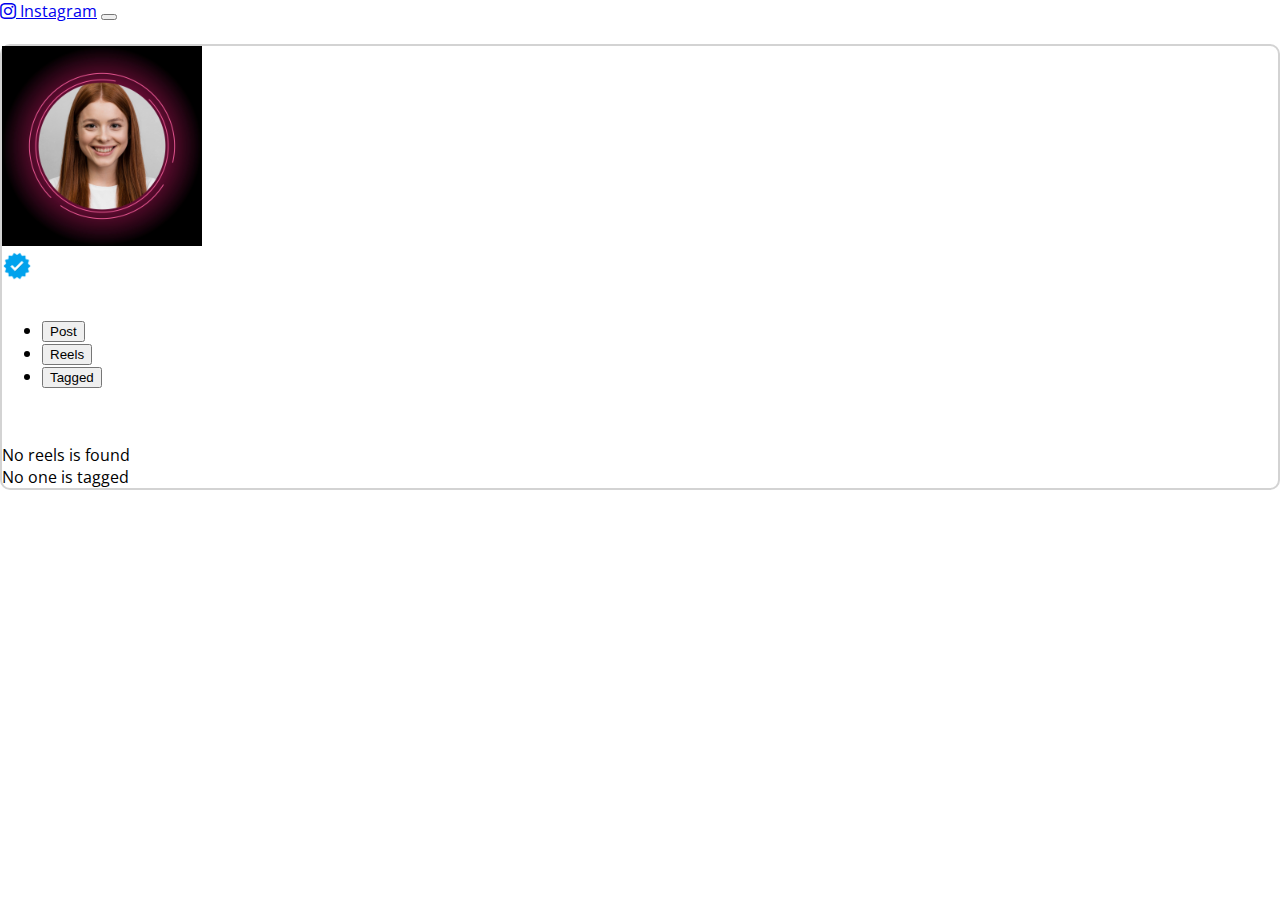
<file: index.html>
<!doctype html>
<html lang="en">

<head>
  <title>Instagram profile</title>
  <!-- Required meta tags -->
  <meta charset="utf-8">
  <meta name="viewport" content="width=device-width, initial-scale=1, shrink-to-fit=no">

  <!-- Bootstrap CSS v5.2.1 -->
  <link href="https://cdn.jsdelivr.net/npm/bootstrap@5.2.1/dist/css/bootstrap.min.css" rel="stylesheet"
    integrity="sha384-iYQeCzEYFbKjA/T2uDLTpkwGzCiq6soy8tYaI1GyVh/UjpbCx/TYkiZhlZB6+fzT" crossorigin="anonymous">
    <link rel="stylesheet" href="style.css">
    <link href="https://fonts.googleapis.com/css?family=Open+Sans" rel="stylesheet">
    <link rel="stylesheet" href="https://cdn.jsdelivr.net/npm/bootstrap-icons@1.11.1/font/bootstrap-icons.css">
</head>

<body>
    <nav class="navbar navbar-expand-sm navbar-light bg-light">
          <div class="container">
            <a class="navbar-brand" href="#"><i class="bi bi-instagram"></i> Instagram</a>
            <button class="navbar-toggler d-lg-none" type="button" data-bs-toggle="collapse" data-bs-target="#collapsibleNavId" aria-controls="collapsibleNavId"
                aria-expanded="false" aria-label="Toggle navigation">
                <span class="navbar-toggler-icon"></span>
            </button>
           
      </div>
    </nav>
    <br> 
    <div class="container  bd p-2"> 
    <div class="row  g-5  p-md-2" >
        <div class="col"> 
            <div class="row justify-content-center align-items-center">
                <div class="col"></div>
                <div class="col mt-3"><div class="col"><img  class=" img-fluid rounded-circle mt-2" src="9230137.jpg" alt="User Profile" width="200" height="200"></div></div>
                
            </div>
          </div>
        <div class="col"><div style="display: flex;"><p id="user-name"></p><img src="Blue-check-removebg-preview.png" class="mt-1" alt="" width="30" height="30"></div>
            <p id="user-username"></p>
            <p id="user-email"></p>
            <p id="user-phone"></p>
            <p id="user-website"></p>
            <p id="company-name"></p>
            <p id="company-catchPhrase"></p>
            <p id="company-bs"></p>
            <address id="user-address"></address></div>
    </div>
    
    <br>
    <main>
        <!-- Photos Grid Section -->
        <div >
            <!-- Nav tabs -->
            <ul class="nav nav-tabs justify-content-center" id="myTab" role="tablist">
              <li class="nav-item" role="presentation">
                <button class="nav-link active" id="home-tab" data-bs-toggle="tab" data-bs-target="#home" type="button" role="tab" aria-controls="home" aria-selected="true">Post</button>
              </li>
              <li class="nav-item" role="presentation">
                <button class="nav-link" id="profile-tab" data-bs-toggle="tab" data-bs-target="#profile" type="button" role="tab" aria-controls="profile" aria-selected="false">Reels</button>
              </li>
              <li class="nav-item" role="presentation">
                <button class="nav-link" id="messages-tab" data-bs-toggle="tab" data-bs-target="#messages" type="button" role="tab" aria-controls="messages" aria-selected="false">Tagged</button>
              </li>
            </ul>
            
            <!-- Tab panes -->
            <div class="tab-content">
              <div class="tab-pane active" id="home" role="tabpanel" aria-labelledby="home-tab"> 
                <div class="card card-body">
                <section id="photos-grid" class="photos-grid">
                    <!-- Photo Thumbnails -->
                </section>
            </div> </div>
              <div class="tab-pane" id="profile" role="tabpanel" aria-labelledby="profile-tab"> <div class="card card-body">
                No reels is found
            </div> </div>
              <div class="tab-pane" id="messages" role="tabpanel" aria-labelledby="messages-tab"> 
                <div class="card card-body">
                    No one is tagged
                </div>    
            </div>
            </div>
        </div>
        
        
        
    </main>
    
    <script src="script.js"></script>
  <script src="https://cdn.jsdelivr.net/npm/@popperjs/core@2.11.6/dist/umd/popper.min.js"
    integrity="sha384-oBqDVmMz9ATKxIep9tiCxS/Z9fNfEXiDAYTujMAeBAsjFuCZSmKbSSUnQlmh/jp3" crossorigin="anonymous">
  </script>

  <script src="https://cdn.jsdelivr.net/npm/bootstrap@5.2.1/dist/js/bootstrap.min.js"
    integrity="sha384-7VPbUDkoPSGFnVtYi0QogXtr74QeVeeIs99Qfg5YCF+TidwNdjvaKZX19NZ/e6oz" crossorigin="anonymous">
  </script></div>
</body>

</html>
</file>
<file: style.css>
/* Reset some default styles */
body, h1, h2, h3, p {
    margin: 0;
    padding: 0;
    font-family: 'Open Sans', sans-serif; 
}

/* Style the header */
#user-name{
   font-size: 25px;

}
header {
    background-color: #ffffff;
    box-shadow: 0px 1px 2px rgba(0, 0, 0, 0.1);
    padding: 20px;
}

/* Style the user info section */
.user-info {
    display: flex;
    align-items: center;
    justify-content: center;
    flex-direction: column;
    padding: 20px;
}

.user-info img {
    width: 150px;
    height: 150px;
    border-radius: 50%;
    margin-bottom: 10px;
}

/* Style the photos grid section */
.photos-grid {
    display: grid;
    grid-template-columns: repeat(3, 1fr);
    gap: 20px;
    padding: 20px;
}

.photo-thumbnail {
    display: flex;
    flex-direction: column;
    align-items: center;
}

.photo-thumbnail img {
    width: 100%;
    max-height: 200px;
    object-fit: cover;
    border-radius: 100px;
    border-radius: 5px;
}

.photo-thumbnail p {
    margin-top: 10px;
    text-align: center;
}
.profile{
    border-radius: 100px;
}
.us{
    display: flex;
}
.bd{
    border: 2px solid rgb(211, 211, 211);
    border-radius: 10px;
}
</file>
